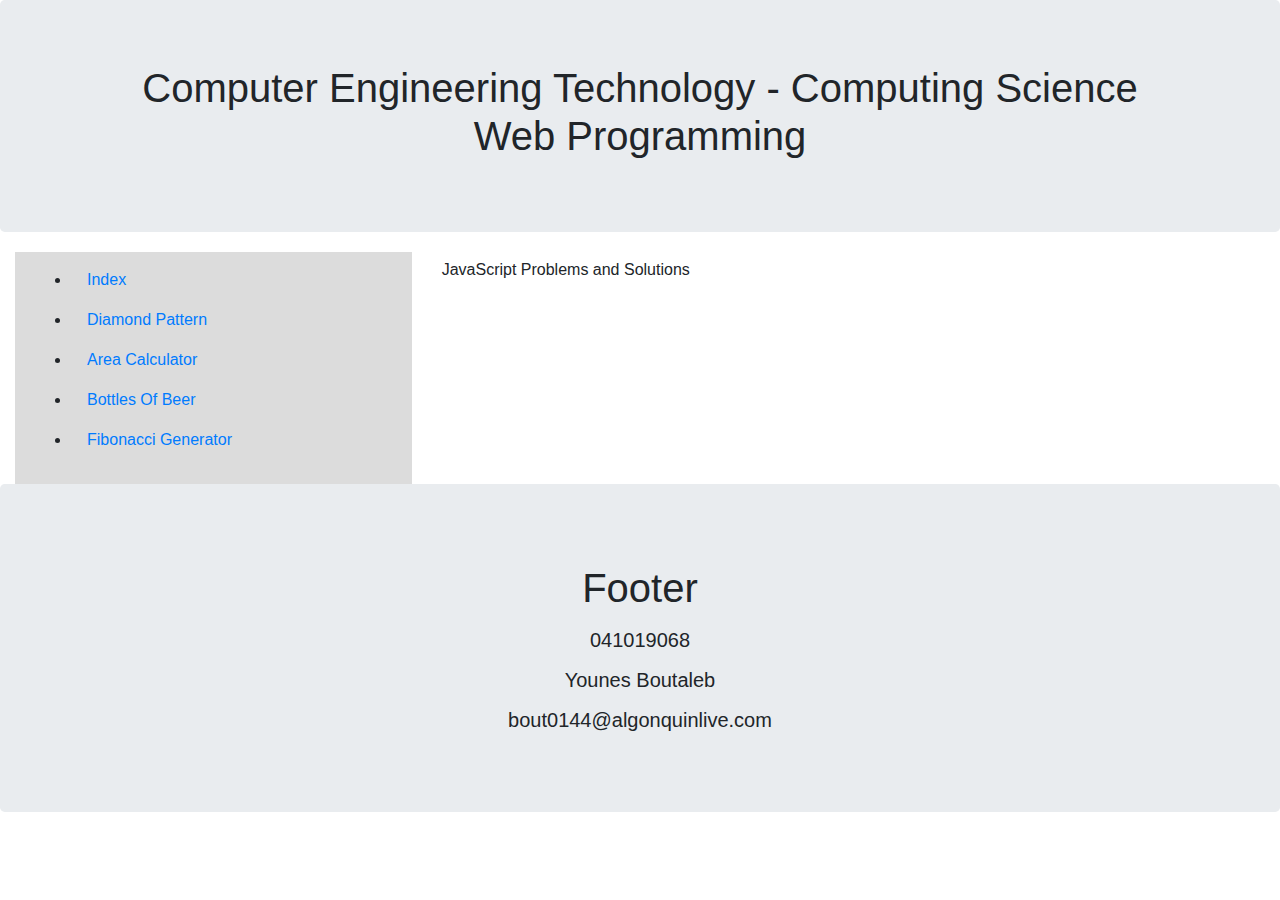
<file: index.html>
<!DOCTYPE html>
<html lang="en">
<head>
  <title>JavaScript Problems and Solution</title>
  <meta charset="utf-8">
  <meta name="viewport" content="width=device-width, initial-scale=1">
  <link rel="stylesheet" href="https://maxcdn.bootstrapcdn.com/bootstrap/4.4.1/css/bootstrap.min.css">
  <script src="https://ajax.googleapis.com/ajax/libs/jquery/3.4.1/jquery.min.js"></script>
  <script src="https://cdnjs.cloudflare.com/ajax/libs/popper.js/1.16.0/umd/popper.min.js"></script>
  <script src="https://maxcdn.bootstrapcdn.com/bootstrap/4.4.1/js/bootstrap.min.js"></script>  
</head>
<body>

<div class="jumbotron text-center" style="margin-bottom:0">
  <h1>Computer Engineering Technology - Computing Science <br /> Web Programming</h1>
  
</div>



<div class="container-fluid">
  <div class="row">
	
	<div class="col-sm-4">

	<nav class="navbar navbar-expand-sm bg-light-grey navbar-dark" style="background:Gainsboro; margin-top:5%">

	  <div class="collapse navbar-collapse" id="collapsibleNavbar">
		<ul class="navflex-column">
			
		  <li class="nav-item">
			<a class="nav-link" href="http://younesb.sgedu.site/Assignment1/index.html">Index</a>
		  </li>
		  <li class="nav-item">
			<a class="nav-link" href="http://younesb.sgedu.site/Assignment1/Diamond.html">Diamond Pattern</a>
		  </li>
		  <li class="nav-item">
			<a class="nav-link" href="http://younesb.sgedu.site/Assignment1/AreaCalculator.html">Area Calculator</a>
		  </li>
		  <li class="nav-item">
			<a class="nav-link" href="http://younesb.sgedu.site/Assignment1/BottlesOfBeer.html">Bottles Of Beer</a>
		  </li>
		  <li class="nav-item">
			<a class="nav-link" href="http://younesb.sgedu.site/Assignment1/Fibonacci.html">Fibonacci Generator</a>
		  </li>
		</ul>
	  </div>  
	</nav>
	</div>
	
    <div class="col-sm-8" style="margin-top:2%">
	
		<p>JavaScript Problems and Solutions</p>
    </div>
    
  </div>
</div>

<div class="jumbotron text-center" style="margin-bottom:0">
  <p> <h1> Footer </h1> </p>
  <p> <h5>041019068</h5></p>
  <p> <h5>Younes Boutaleb </h5></p>
  <p> <h5>bout0144@algonquinlive.com </h5></p>
  
</div>

</body>
</html>
</file>
